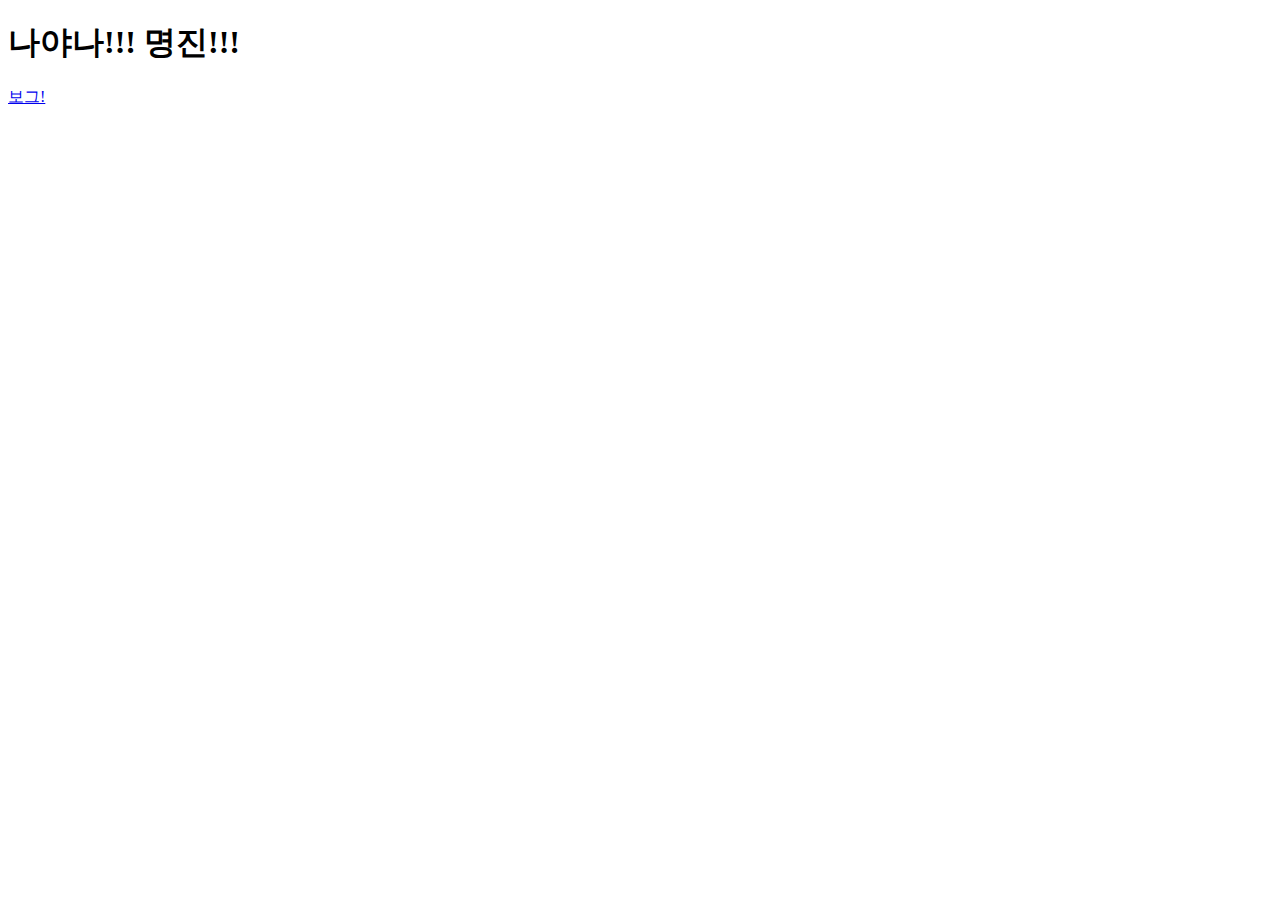
<file: index.html>
<!DOCTYPE html>
<html lang="en">
<head>
    <meta charset="UTF-8">
    <meta http-equiv="X-UA-Compatible" content="IE=edge">
    <meta name="viewport" content="width=device-width, initial-scale=1.0">
    <title>나의 첫페이지</title>
</head>
<body>
    <h1>나야나!!! 명진!!!</h1>
    <a href="./vogue/">보그!</a>
</body>
</html>
</file>
